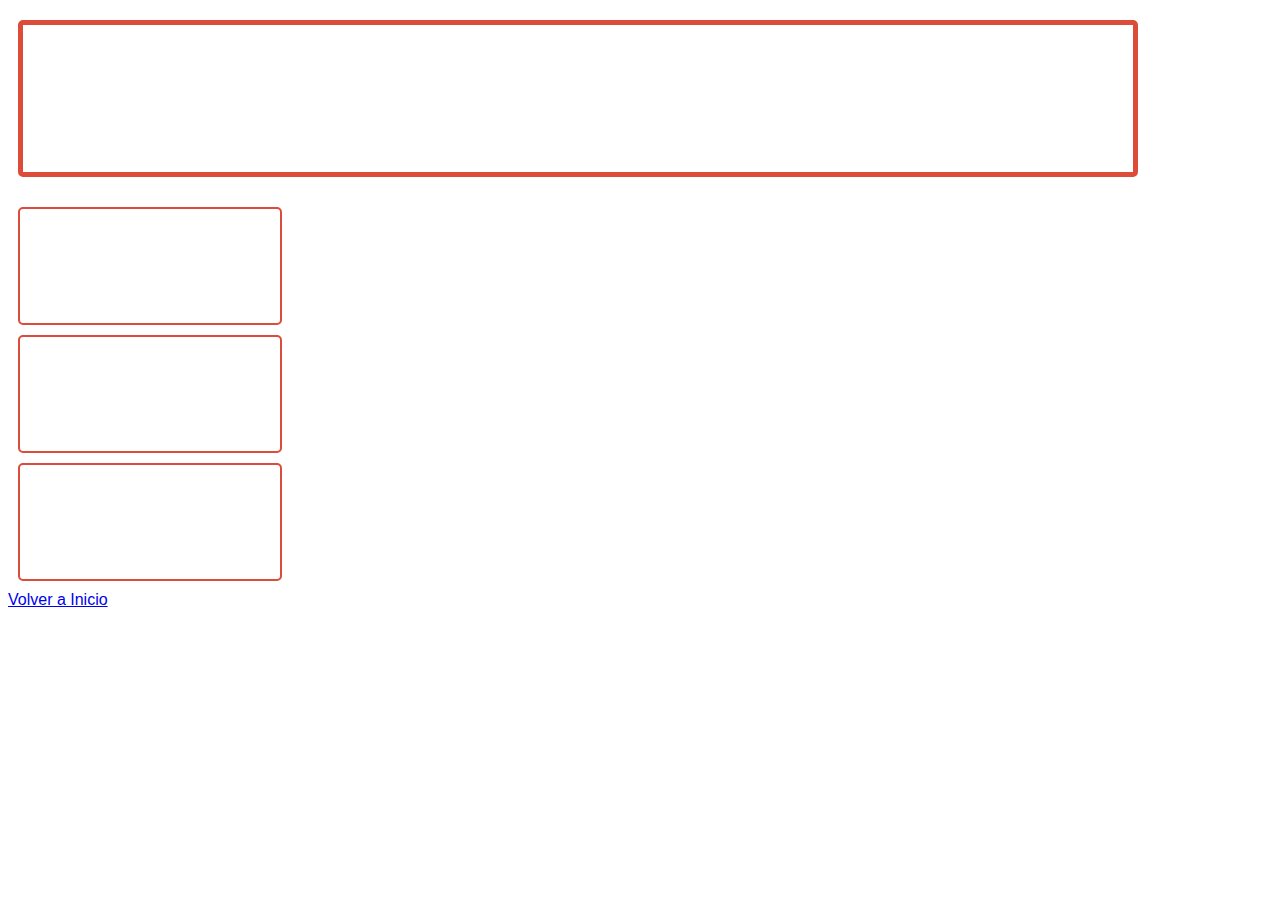
<file: Experiencia.html>
<!DOCTYPE html>
<html lang="es">
<head>
    <meta charset="UTF-8">
    <meta http-equiv="X-UA-Compatible" content="IE=edge">
    <meta name="viewport" content="width=device-width, initial-scale=1.0">
    <title>Experiencia</title>
    <link rel="stylesheet" href="css/estilo-Experiencia.css">
</head>
<body>
    <header>
    <h1>Experiencia</h1> 
     </header>
    
     <p>Desarrollador Web por 3 años en Sector Desarrollo-Mercado Libre.</p>
     <p>Consultor/Testing por 2 años para startup Grupo Núcleo.</p>
     <p>Desarrollador Web por 3 años de forma independiente.</p>

<a href="http://127.0.0.1:5500/index.html">Volver a Inicio</a>


</body>
</html>
</file>
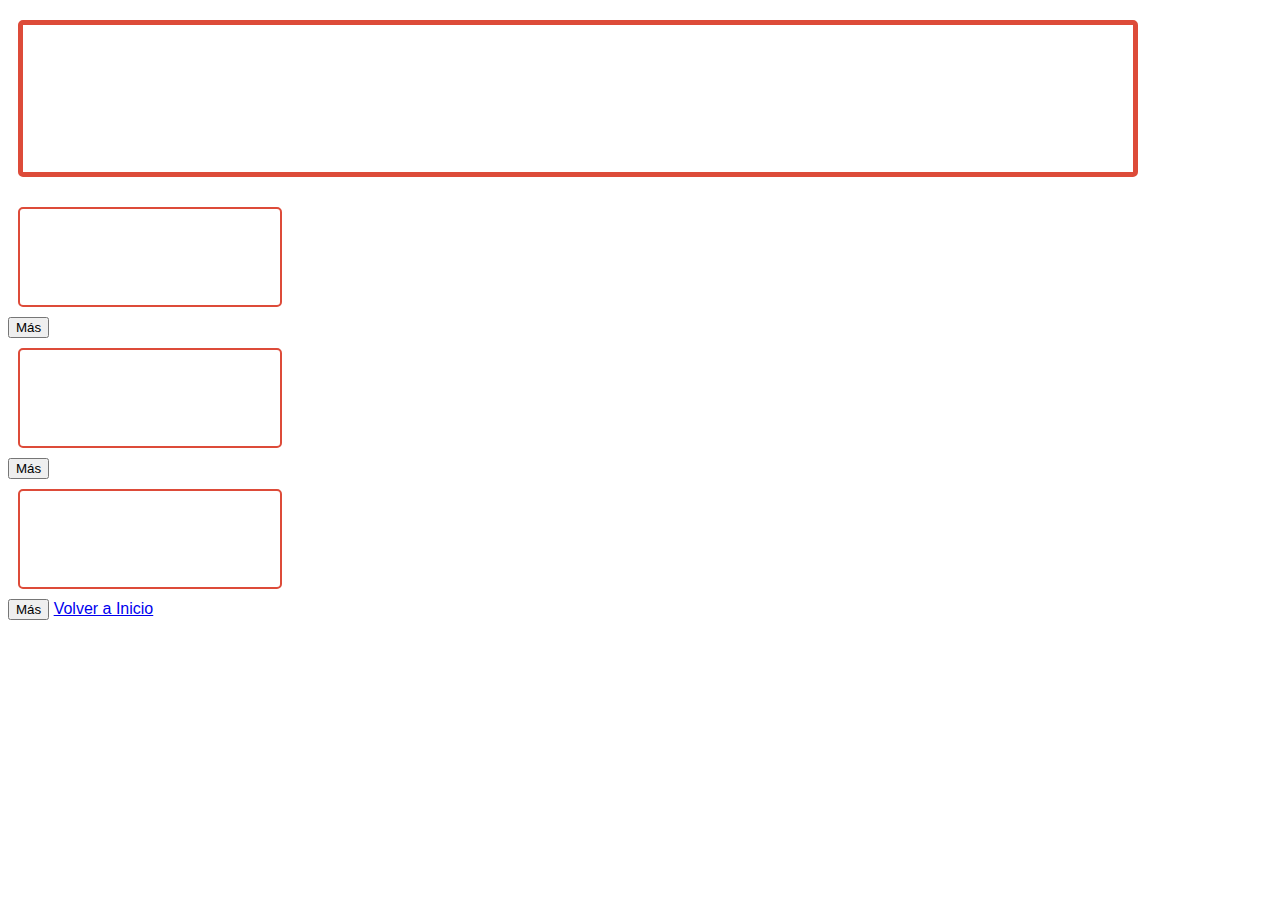
<file: Formación.html>
<!DOCTYPE html>
<html lang="es">
<head>
    <meta charset="UTF-8">
    <meta http-equiv="X-UA-Compatible" content="IE=edge">
    <meta name="viewport" content="width=device-width, initial-scale=1.0">
    <title>Formación</title>
    <link rel="stylesheet" href="css/estilo-Formación.css">
</head>

<body>
    <h1>Educación</h1>

    <p>Curso de Programación de Argentina Programa 4.0. </p>

    <button type="button" id="boton1">Más</button>

  

    <div hidden id="demo1">Metodologías ágiles, gestión de proyectos y el uso de Github.
        Habilidades para la programación de sitios web estáticos usando HTML, CSS, y Javascript.
        Angular, uno de los frameworks más solicitados y potentes en la industria del desarrollo de software.</div>

    <p>Curso de Diseño UX/UI en Cousera Google. </p>

    <button type="button" id="boton2">Más</button>

   
    
     <div hidden id="demo2">Llevar a cabo investigaciones en UX
        Crear esquemas de página y prototipos de baja fidelidad
        Primeros pasos en el proceso de diseño de UX: Empatizar, definir e idear
        Aspectos básicos del diseño de la experiencia del usuario</div>
        

    <p>Curso de Ingles en el Instituto Cultural. </p>
    
    <button type="button" id="boton3">Más</button>

   

    <div hidden id="demo3">Manejo idioma técnico orientado en la tegnología. Intermedio/Avanzado.</div>


    <script src="js/funciones.js"></script>

<a href="http://127.0.0.1:5500/index.html">Volver a Inicio</a>


</body>
</html>
</file>
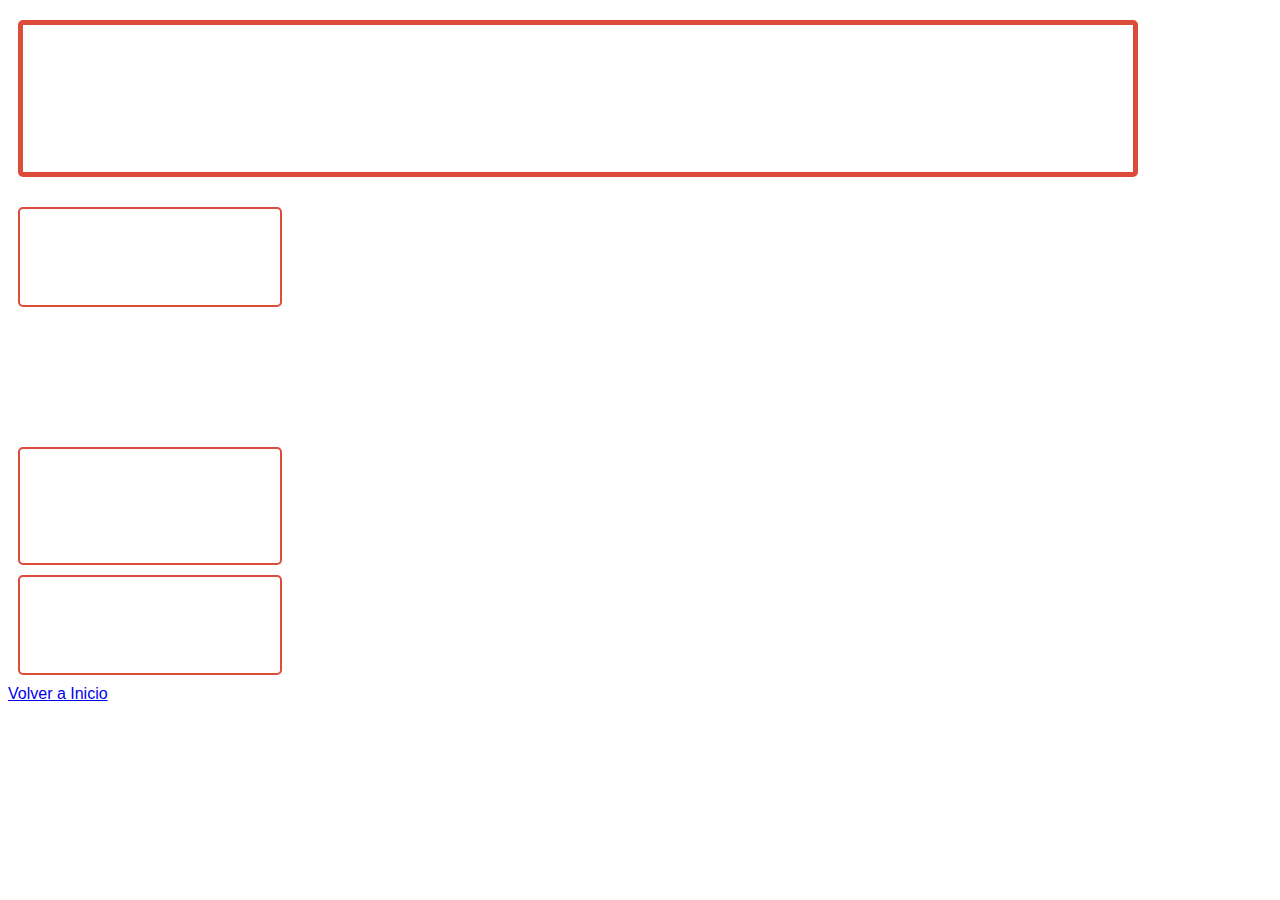
<file: Habilidades.html>
<!DOCTYPE html>
<html lang="es">
<head>
    <meta charset="UTF-8">
    <meta http-equiv="X-UA-Compatible" content="IE=edge">
    <meta name="viewport" content="width=device-width, initial-scale=1.0">
    <title>Habilidades</title>
    <link rel="stylesheet" href="css/estilo-Habilidades.css">
</head>
<body>
    <header>
    <h1>Habilidades y Aptitudes</h1>
    </header>

    <p>Manejo de Ingles Avanzado.</p>

    <ol>

     <li> Adjetivos y adverbios.</li>
     <li> Futuro perfecto y futuro perfecto continuo.</li>
     <li> Condicionales, modales de deducción y especulación.</li>
     <li> Pasado perfecto continuo.</li>
     <li> Cláusulas relativas.</li>
     <li> Conversación fluída.</li>

    </ol>
   
    <p>Manejo de Office, Corel, Autocad, Solidwork, Render. </p>
    <p>Proactividad y productividad.</p>
    
<a href="http://127.0.0.1:5500/index.html">Volver a Inicio</a>

</body>
</html>
</file>
<file: css/estilo-Experiencia.css>
body{
    color: white;
    font-family: 'Roboto', sans-serif;
    background-image: url(https://images2.alphacoders.com/568/568747.jpg);
}
h1 {
    width: 1000px;
    border: 5px solid #dd4b39;
    border-radius: 5px;
    padding: 10px 100px 100px 10px;
    margin: 20px 50px 30px 10px;
}
p {
    width: 200px;
    border: 2px solid #dd4b39;
    border-radius: 5px;
    padding: 30px;
    margin: 10px;
}
</file>
<file: css/estilo-Formación.css>
body{
    color: white;
    font-family: 'Roboto', sans-serif;
    background-image: url(https://images2.alphacoders.com/568/568747.jpg)

}
h1 {
    width: 1000px;
    border: 5px solid #dd4b39;
    border-radius: 5px;
    padding: 10px 100px 100px 10px;
    margin: 20px 50px 30px 10px;
}
p {
    width: 200px;
    border: 2px solid #dd4b39;
    border-radius: 5px;
    padding: 30px;
    margin: 10px;
}

div {
    width: 1000px;
    padding: 20px;
    margin: 10px 10px 10px 10px;
}
</file>
<file: css/estilo-Habilidades.css>
body{
    color: white;
    font-family: 'Roboto', sans-serif;
    background-image: url(https://images2.alphacoders.com/568/568747.jpg)

}
h1 {
    width: 1000px;
    border: 5px solid #dd4b39;
    border-radius: 5px;
    padding: 10px 100px 100px 10px;
    margin: 20px 50px 30px 10px;
}
p {
    width: 200px;
    border: 2px solid #dd4b39;
    border-radius: 5px;
    padding: 30px;
    margin: 10px;
}

button {
    color: black;
    font-family: 'Roboto', sans-serif;  

}
</file>
